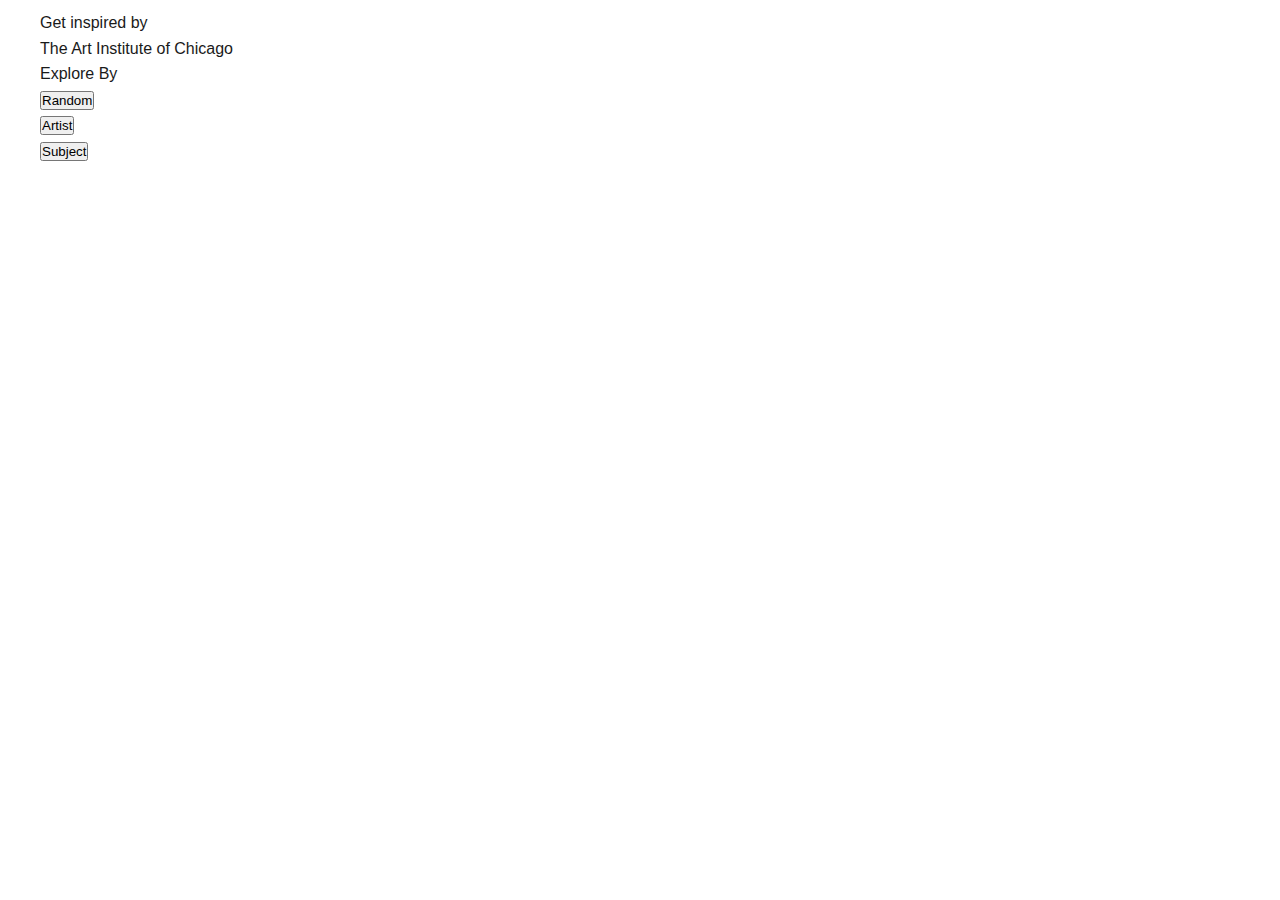
<file: index.HTML>
<!DOCTYPE html>
<html lang="en">
  <head>
    <meta charset="UTF-8" />
    <meta name="viewport" content="width=device-width, initial-scale=1.0" />
    <link rel="stylesheet" href="style.css" />
    <title>Art Institute of Chicago</title>
  </head>
  <body>
    <div class="subtitle">
      <p>Get inspired by</p>
      <p>The Art Institute of Chicago</p>
      <p>Explore By</p>
    </div>

    <div class="button-container">
      <button id="randomButton">Random</button>
      <div class="dropdown-wrapper">
        <button id="artistButton">Artist</button>
        <div id="artistDropdown" class="dropdown hidden"></div>
      </div>
      <div class="dropdown-wrapper">
        <button id="subjectButton">Subject</button>
        <div id="subjectDropdown" class="dropdown hidden"></div>
      </div>
    </div>

    <div id="gallery"></div>

    <div id="modal" class="modal hidden">
      <div id="modalClose" class="modal-close">&times;</div>
      <div id="modalContent" class="modal-content"></div>
    </div>

    <script src="script.js"></script>
  </body>
</html>
</file>
<file: style.css>
* {
  margin: 0;
  padding: 0;
  box-sizing: border-box;
}


body {
  font-family: "Work Sans", sans-serif;
  background-color: #ffffff;
  color: #1a1a1a;
  padding: 10px 40px 60px;
  line-height: 1.6;
}


.header {
  display: flex;
  flex-direction: column;
  align-items: flex-start;
  margin-bottom: 15px;
  margin-top:3px;
  
}


.branding {
  display: flex;
  align-items: center;
  gap: 6px;
}

.logo {
  width: 90px;
  height: auto;
}

.site-title {
  font-size: 40px;
  font-weight: 600;
  color: #1a1a1a;
}

.tagline {
  margin-top: 10px;
  margin-left:46px;
  font-size: 16px;
  color: #555;
  max-width: 600px;
  padding-top:10px;
}

.instruction {
  font-size: 0.85rem;
  color: #777;
  font-style: italic;
  margin: 0;
  margin-left:46px;
  padding-bottom:10px;
}


.game-container {
  display: flex;
  gap: 80px;
  justify-content: center;
  align-items: flex-start;
  max-width: 1400px;
  margin: 0 auto;
  position: relative; 
}

.artworks-section {
  flex: 1;
  position: relative;
  height: 600px;
  border: 1px solid #e6e6e6;
  background: #f9f9f9;
  border-radius: 6px;
}

.artwork-img {
  position: absolute;
  width: 200px; 
  height: 200px; 
  object-fit: cover;
  cursor: pointer;
  border: 3px solid #ffffff;
  box-shadow: 0 4px 12px rgba(0, 0, 0, 0.15);
  transition: transform 0.2s, border-color 0.2s;
}

.artwork-img:hover {
  transform: scale(1.05);
}

.artwork-img.selected {
  border-color: #b50938;
}

.artwork-img:hover {
  transform: scale(1.05);
}

.artwork-img.selected {
  border-color: #b50938;
}

canvas {
  position: absolute;
  top: 0;
  left: 0;
  pointer-events: none;
  z-index: 10; 
}



.artists-section {
  flex: 0 0 300px;
  display: flex;
  flex-direction: column;
  gap: 20px;
}

.artist-button {
  padding: 18px;
  background: #1a1a1a;
  color: #ffffff;
  border: none;
  border-radius: 4px;
  font-family: "Work Sans", sans-serif;
  font-size: 16px;
  cursor: pointer;
  transition: background 0.3s ease;
}

.artist-button:hover {
  background: #b50938;
}

.artist-button.matched {
  background: #b50938;
  color: #ffffff;
  pointer-events: none;
}
.artworks-section, .artists-section {
  position: relative;
  z-index: 1; 
}


.controls {
  margin-top: 40px;
  text-align: center;
  display: flex;
  gap: 20px;
  justify-content: center;
}

.control-button {
  padding: 14px 36px;
  background: #1a1a1a;
  color: #ffffff;
  border: none;
  border-radius: 4px;
  font-family: "Work Sans", sans-serif;
  font-size: 16px;
  cursor: pointer;
  transition: all 0.3s;
}

.control-button:hover {
  background: #b50938;
}


.modal {
  display: none;
  position: fixed;
  top: 0;
  left: 0;
  width: 100%;
  height: 100%;
  background: rgba(26, 26, 26, 0.9);
  z-index: 1000;
}

.modal.show {
  display: flex;
  justify-content: center;
  align-items: center;
}

.modal-content {
  background: #ffffff;
  padding: 40px;
  border-radius: 8px;
  max-width: 800px;
  max-height: 90vh;
  overflow: auto;
  position: relative;
}

.modal-close {
  position: absolute;
  top: 10px;
  right: 20px;
  font-size: 40px;
  color: #b50938;
  cursor: pointer;
}

.modal-image {
  width: 100%;
  max-width: 400px;
  margin: 20px auto;
  display: block;
}

.info-section {
  margin: 15px 0;
  padding: 15px 0;
  border-bottom: 1px solid #e0e0e0;
}


.popup {
  display: none;
  position: fixed;
  top: 0;
  left: 0;
  width: 100%;
  height: 100%;
  background: rgba(26, 26, 26, 0.8);
  z-index: 2000;
}

.popup.show {
  display: flex;
  justify-content: center;
  align-items: center;
}

.popup-content {
  background: #ffffff;
  padding: 40px;
  border-radius: 8px;
  text-align: center;
  max-width: 400px;
}

.popup-content p {
  font-size: 22px;
  color: #1a1a1a;
  margin-bottom: 20px;
}

.popup-button {
  padding: 12px 30px;
  background: #1a1a1a;
  color: #ffffff;
  border: none;
  border-radius: 5px;
  font-size: 16px;
  cursor: pointer;
}

.popup-button:hover {
  background: #b50938;
}

canvas {
  position: absolute;
  top: 0;
  left: 0;
  pointer-events: none;
}
</file>
